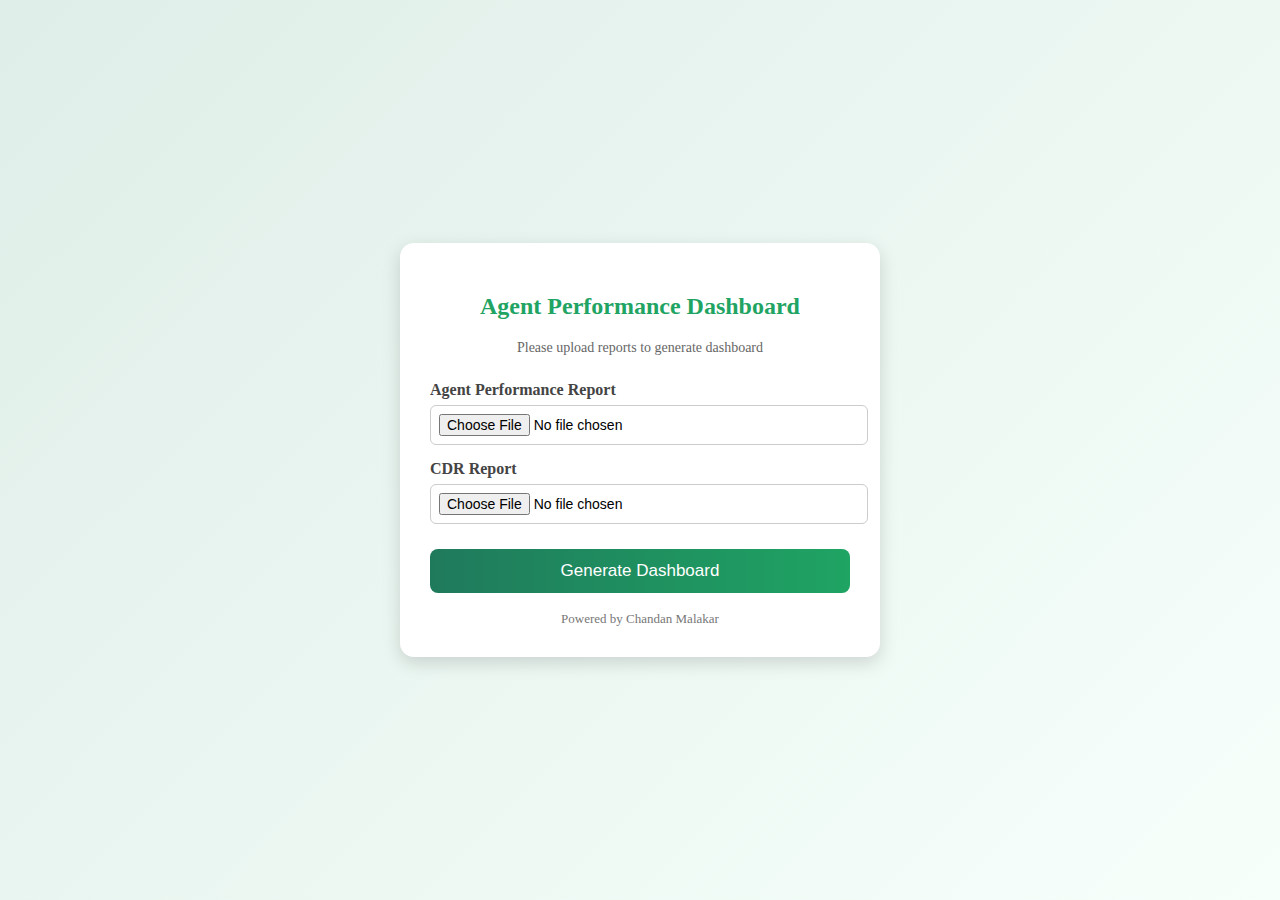
<file: templates/upload.html>
<!DOCTYPE html>
<html>
<head>
<title>Upload Reports</title>
<link rel="icon" href="{{ url_for('static', filename='favicon.ico') }}">

<style>
body{
background:linear-gradient(135deg,#dfeee8,#f7fffb);
font-family:Segoe UI;
display:flex;
justify-content:center;
align-items:center;
height:100vh;
margin:0;
}

.box{
background:white;
width:420px;
padding:30px;
border-radius:14px;
box-shadow:0 6px 18px rgba(0,0,0,0.15);
text-align:center;
}

h2{
color:#1fa463;
margin-bottom:20px;
}

p{
color:#666;
font-size:14px;
margin-bottom:25px;
}

label{
font-weight:600;
color:#444;
display:block;
margin-top:15px;
text-align:left;
}

input{
margin-top:6px;
width:100%;
padding:8px;
border-radius:6px;
border:1px solid #ccc;
font-size:14px;
}

button{
margin-top:25px;
background:linear-gradient(90deg,#1f7a5c,#1fa463);
color:white;
border:none;
padding:12px;
width:100%;
border-radius:8px;
font-size:17px;
cursor:pointer;
transition:.3s;
}

button:hover{
transform:scale(1.05);
background:linear-gradient(90deg,#178a55,#1fa463);
}

footer{
margin-top:18px;
font-size:13px;
color:#777;
}
</style>
</head>

<body>

<div class="box">

<h2>Agent Performance Dashboard</h2>
<p>Please upload reports to generate dashboard</p>

<form method="post" action="/process" enctype="multipart/form-data">

<label>Agent Performance Report</label>
<input type="file" name="agent" required>

<label>CDR Report</label>
<input type="file" name="cdr" required>

<button>Generate Dashboard</button>

</form>

<footer>Powered by Chandan Malakar</footer>

</div>

</body>
</html>
</file>
